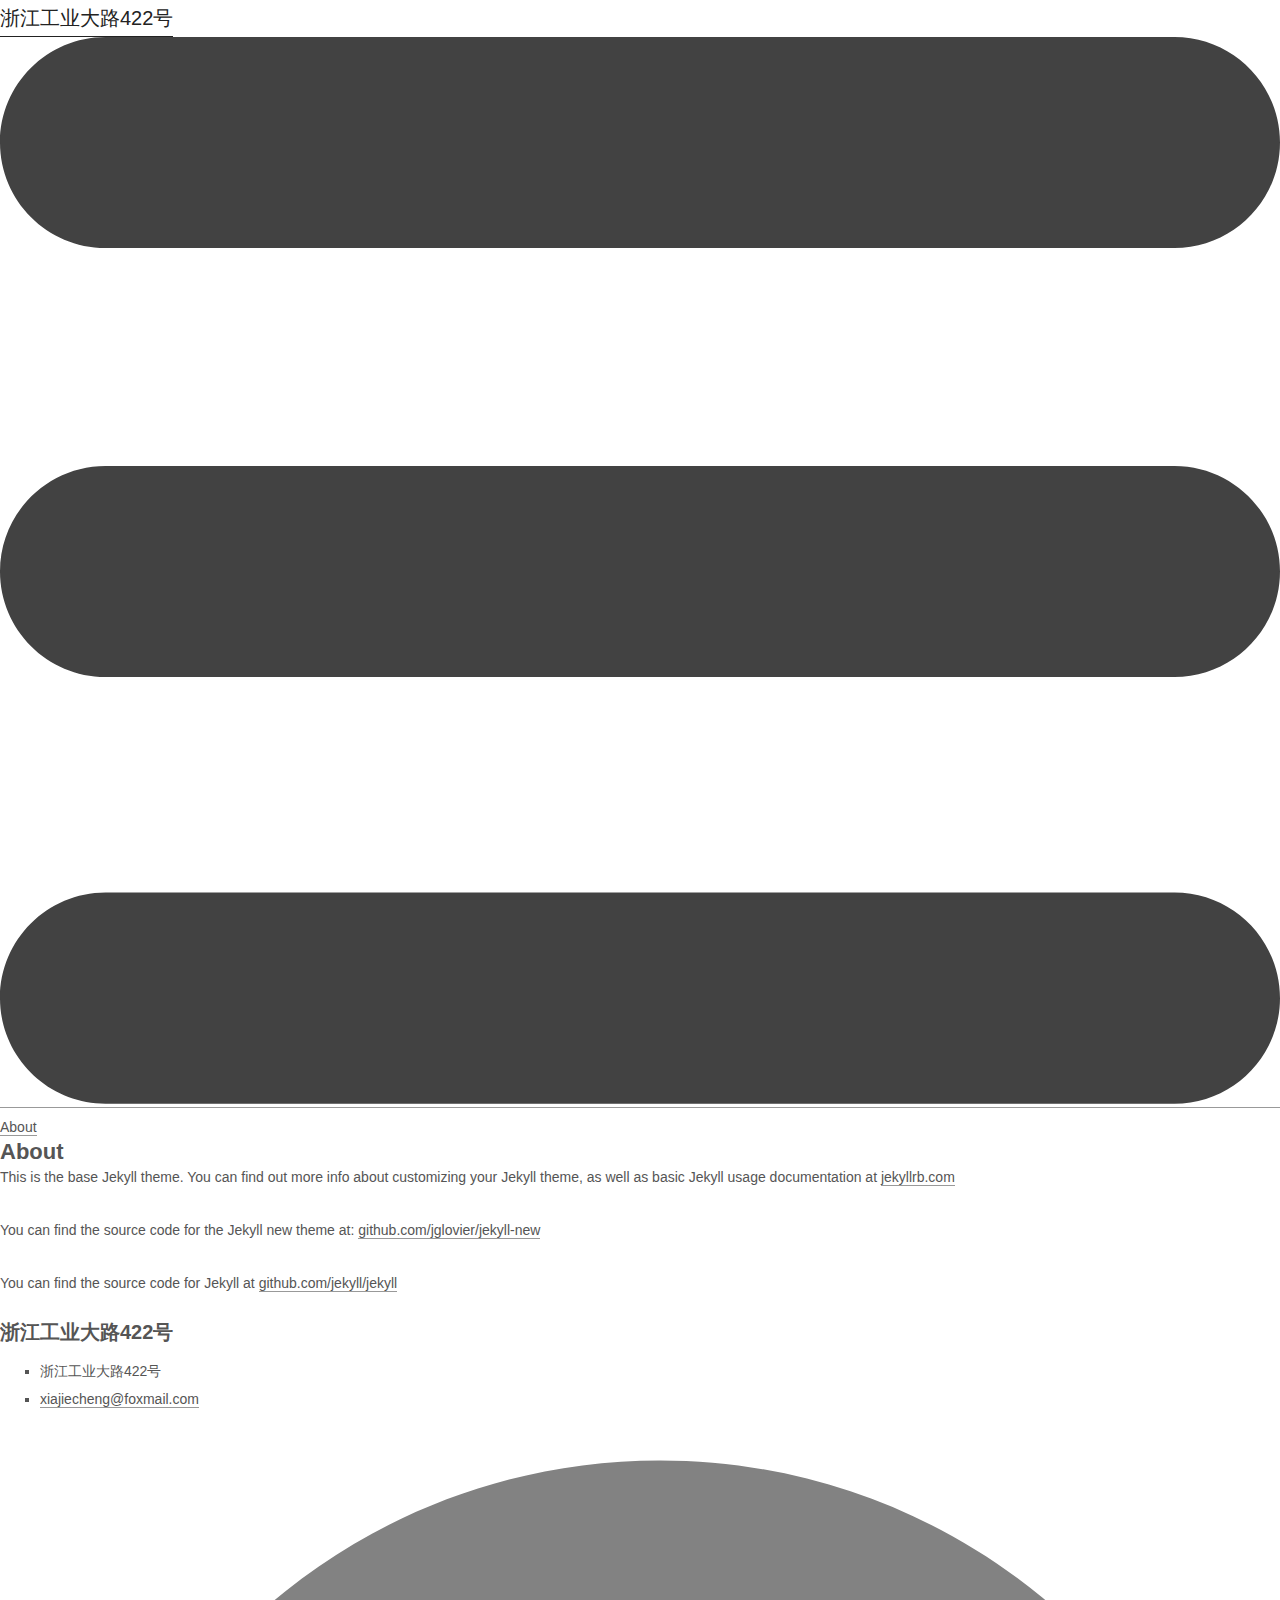
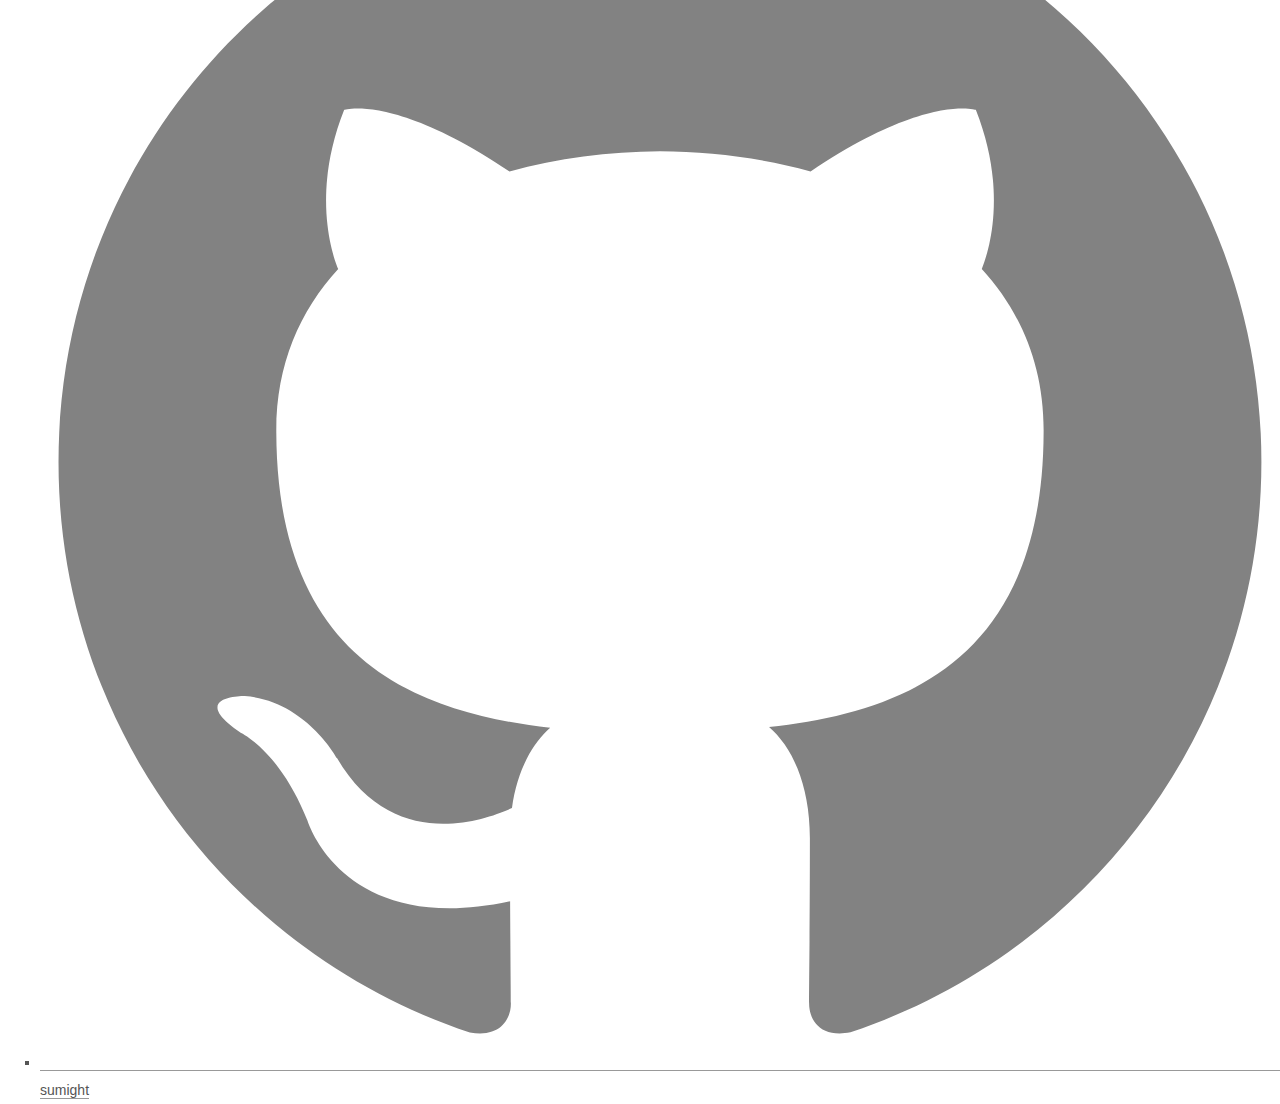
<file: about/index.html>
<!DOCTYPE html>
<html>

  <head>
    <meta charset="utf-8">
    <meta name="viewport" content="width=device-width initial-scale=1" />
    <meta http-equiv="X-UA-Compatible" content="IE=edge">

    <title>About</title>
    <meta name="description" content="">

    <link rel="stylesheet" href="/css/main.css">
    <link rel="canonical" href="http://yourdomain.com/about/">
</head>


  <body>

    <header class="site-header">

  <div class="wrapper">

    <a class="site-title" href="/">浙江工业大路422号</a>

    <nav class="site-nav">
      <a href="#" class="menu-icon">
        <svg viewBox="0 0 18 15">
          <path fill="#424242" d="M18,1.484c0,0.82-0.665,1.484-1.484,1.484H1.484C0.665,2.969,0,2.304,0,1.484l0,0C0,0.665,0.665,0,1.484,0 h15.031C17.335,0,18,0.665,18,1.484L18,1.484z"/>
          <path fill="#424242" d="M18,7.516C18,8.335,17.335,9,16.516,9H1.484C0.665,9,0,8.335,0,7.516l0,0c0-0.82,0.665-1.484,1.484-1.484 h15.031C17.335,6.031,18,6.696,18,7.516L18,7.516z"/>
          <path fill="#424242" d="M18,13.516C18,14.335,17.335,15,16.516,15H1.484C0.665,15,0,14.335,0,13.516l0,0 c0-0.82,0.665-1.484,1.484-1.484h15.031C17.335,12.031,18,12.696,18,13.516L18,13.516z"/>
        </svg>
      </a>

      <div class="trigger">
        
          
          <a class="page-link" href="/about/">About</a>
          
        
          
        
          
        
          
        
      </div>
    </nav>

  </div>

</header>


    <div class="page-content">
      <div class="wrapper">
        <div class="post">

  <header class="post-header">
    <h1 class="post-title">About</h1>
  </header>

  <article class="post-content">
    <p>This is the base Jekyll theme. You can find out more info about customizing your Jekyll theme, as well as basic Jekyll usage documentation at <a href="http://jekyllrb.com/">jekyllrb.com</a></p>

<p>You can find the source code for the Jekyll new theme at: <a href="https://github.com/jglovier/jekyll-new">github.com/jglovier/jekyll-new</a></p>

<p>You can find the source code for Jekyll at <a href="https://github.com/jekyll/jekyll">github.com/jekyll/jekyll</a></p>

  </article>

</div>

      </div>
    </div>

    <footer class="site-footer">

  <div class="wrapper">

    <h2 class="footer-heading">浙江工业大路422号</h2>

    <div class="footer-col-wrapper">
      <div class="footer-col  footer-col-1">
        <ul class="contact-list">
          <li>浙江工业大路422号</li>
          <li><a href="mailto:xiajiecheng@foxmail.com">xiajiecheng@foxmail.com</a></li>
        </ul>
      </div>

      <div class="footer-col  footer-col-2">
        <ul class="social-media-list">
          
          <li>
            <a href="https://github.com/sumight">
              <span class="icon  icon--github">
                <svg viewBox="0 0 16 16">
                  <path fill="#828282" d="M7.999,0.431c-4.285,0-7.76,3.474-7.76,7.761 c0,3.428,2.223,6.337,5.307,7.363c0.388,0.071,0.53-0.168,0.53-0.374c0-0.184-0.007-0.672-0.01-1.32 c-2.159,0.469-2.614-1.04-2.614-1.04c-0.353-0.896-0.862-1.135-0.862-1.135c-0.705-0.481,0.053-0.472,0.053-0.472 c0.779,0.055,1.189,0.8,1.189,0.8c0.692,1.186,1.816,0.843,2.258,0.645c0.071-0.502,0.271-0.843,0.493-1.037 C4.86,11.425,3.049,10.76,3.049,7.786c0-0.847,0.302-1.54,0.799-2.082C3.768,5.507,3.501,4.718,3.924,3.65 c0,0,0.652-0.209,2.134,0.796C6.677,4.273,7.34,4.187,8,4.184c0.659,0.003,1.323,0.089,1.943,0.261 c1.482-1.004,2.132-0.796,2.132-0.796c0.423,1.068,0.157,1.857,0.077,2.054c0.497,0.542,0.798,1.235,0.798,2.082 c0,2.981-1.814,3.637-3.543,3.829c0.279,0.24,0.527,0.713,0.527,1.437c0,1.037-0.01,1.874-0.01,2.129 c0,0.208,0.14,0.449,0.534,0.373c3.081-1.028,5.302-3.935,5.302-7.362C15.76,3.906,12.285,0.431,7.999,0.431z"/>
                </svg>
              </span>

              <span class="username">sumight</span>
            </a>
          </li>
          

          
        </ul>
      </div>

      <div class="footer-col  footer-col-3">
        <p class="text"></p>
      </div>
    </div>

  </div>

</footer>


  </body>

</html>
</file>
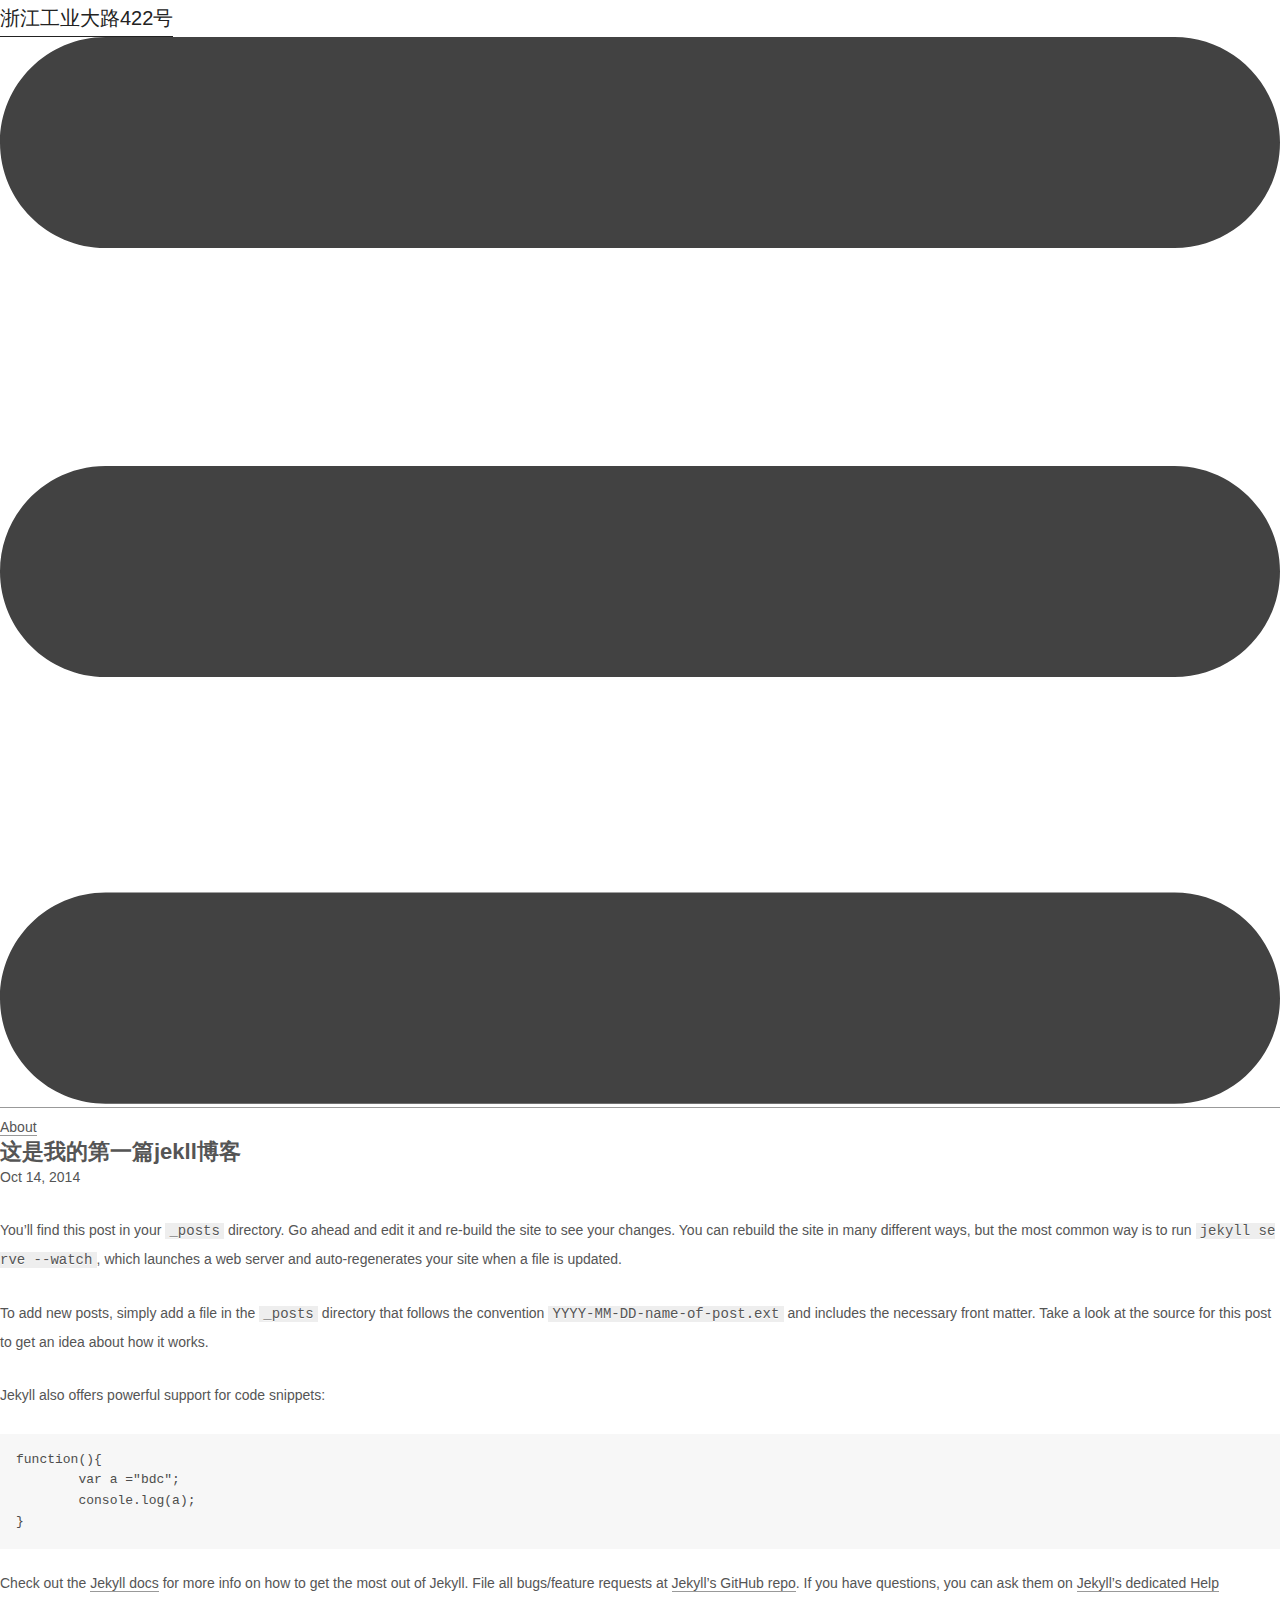
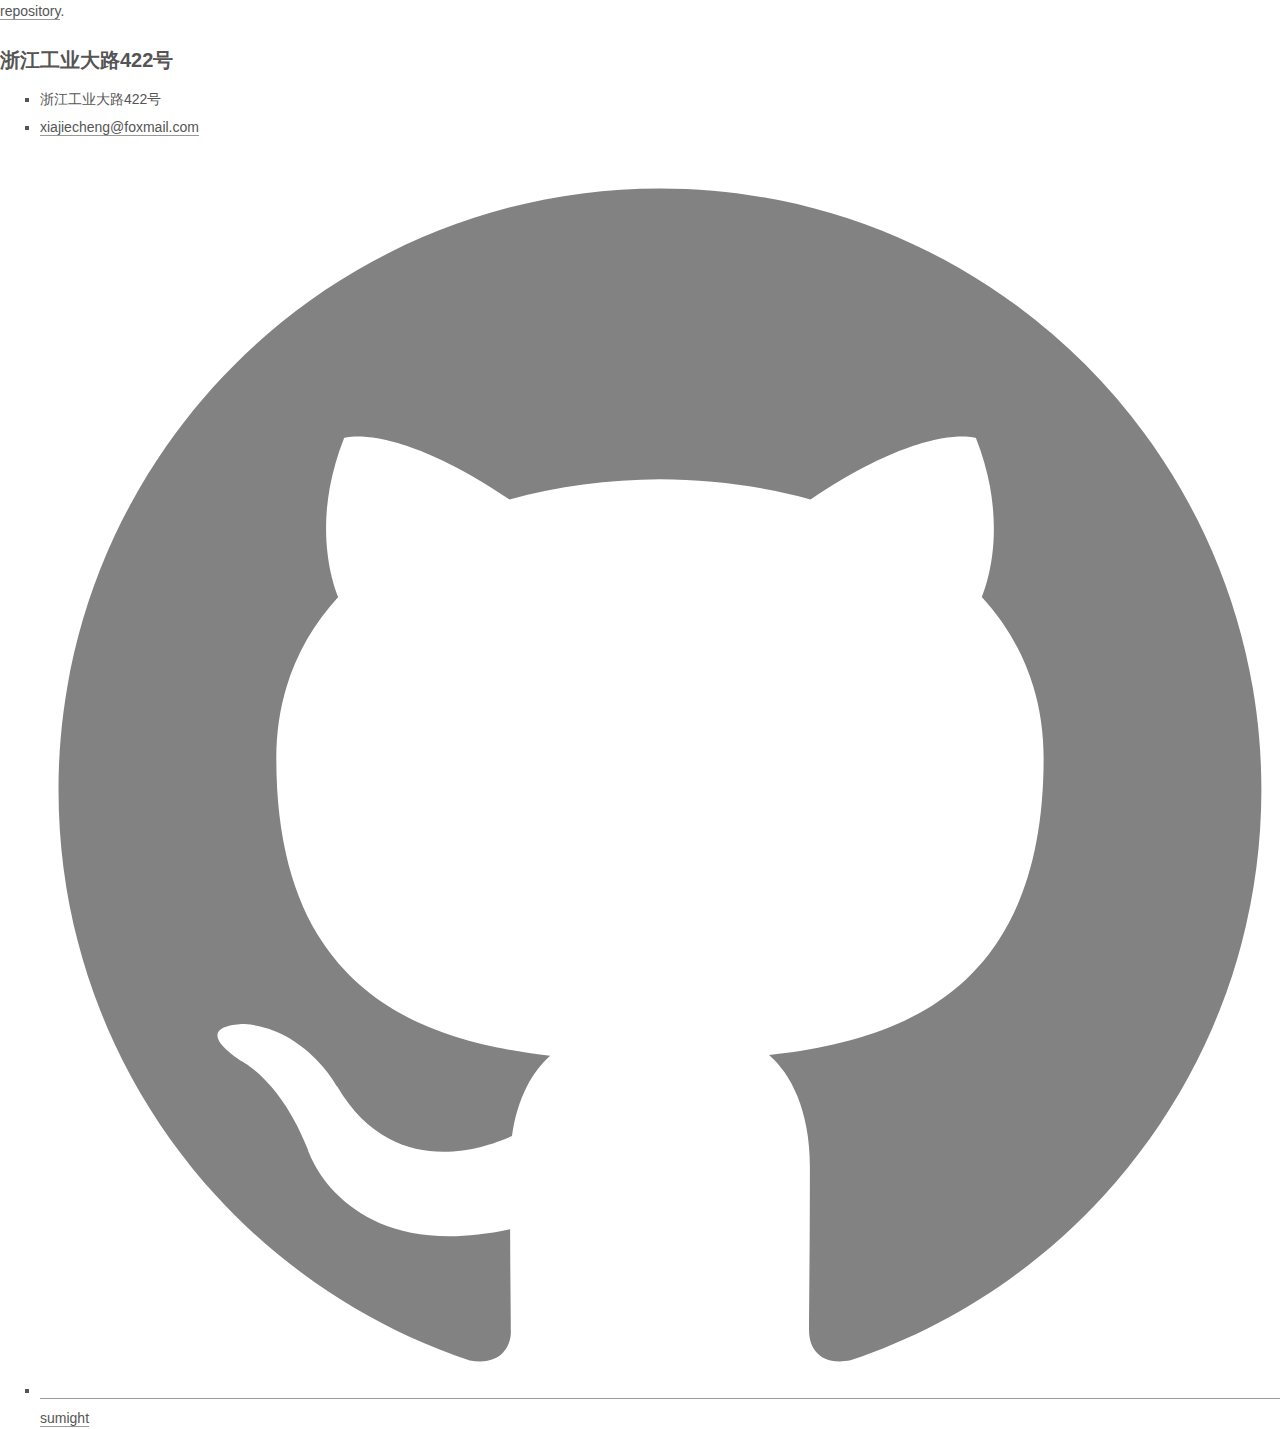
<file: jekyll/update/2014/10/14/abcfirst.html>
<!DOCTYPE html>
<html>

  <head>
    <meta charset="utf-8">
    <meta name="viewport" content="width=device-width initial-scale=1" />
    <meta http-equiv="X-UA-Compatible" content="IE=edge">

    <title>这是我的第一篇jekll博客</title>
    <meta name="description" content="">

    <link rel="stylesheet" href="/css/main.css">
    <link rel="canonical" href="http://yourdomain.com/jekyll/update/2014/10/14/abcfirst.html">
</head>


  <body>

    <header class="site-header">

  <div class="wrapper">

    <a class="site-title" href="/">浙江工业大路422号</a>

    <nav class="site-nav">
      <a href="#" class="menu-icon">
        <svg viewBox="0 0 18 15">
          <path fill="#424242" d="M18,1.484c0,0.82-0.665,1.484-1.484,1.484H1.484C0.665,2.969,0,2.304,0,1.484l0,0C0,0.665,0.665,0,1.484,0 h15.031C17.335,0,18,0.665,18,1.484L18,1.484z"/>
          <path fill="#424242" d="M18,7.516C18,8.335,17.335,9,16.516,9H1.484C0.665,9,0,8.335,0,7.516l0,0c0-0.82,0.665-1.484,1.484-1.484 h15.031C17.335,6.031,18,6.696,18,7.516L18,7.516z"/>
          <path fill="#424242" d="M18,13.516C18,14.335,17.335,15,16.516,15H1.484C0.665,15,0,14.335,0,13.516l0,0 c0-0.82,0.665-1.484,1.484-1.484h15.031C17.335,12.031,18,12.696,18,13.516L18,13.516z"/>
        </svg>
      </a>

      <div class="trigger">
        
          
          <a class="page-link" href="/about/">About</a>
          
        
          
        
          
        
          
        
      </div>
    </nav>

  </div>

</header>


    <div class="page-content">
      <div class="wrapper">
        <div class="post">

  <header class="post-header">
    <h1 class="post-title">这是我的第一篇jekll博客</h1>
    <p class="post-meta">Oct 14, 2014</p>
  </header>

  <article class="post-content">
    <p>You’ll find this post in your <code>_posts</code> directory. Go ahead and edit it and re-build the site to see your changes. You can rebuild the site in many different ways, but the most common way is to run <code>jekyll serve --watch</code>, which launches a web server and auto-regenerates your site when a file is updated.</p>

<p>To add new posts, simply add a file in the <code>_posts</code> directory that follows the convention <code>YYYY-MM-DD-name-of-post.ext</code> and includes the necessary front matter. Take a look at the source for this post to get an idea about how it works.</p>

<p>Jekyll also offers powerful support for code snippets:</p>

<div class="highlight"><pre><code class="language-javascript" data-lang="javascript"><span class="kd">function</span><span class="p">(){</span>
	<span class="kd">var</span> <span class="nx">a</span> <span class="o">=</span><span class="s2">&quot;bdc&quot;</span><span class="p">;</span>
	<span class="nx">console</span><span class="p">.</span><span class="nx">log</span><span class="p">(</span><span class="nx">a</span><span class="p">);</span>
<span class="p">}</span></code></pre></div>

<p>Check out the <a href="http://jekyllrb.com">Jekyll docs</a> for more info on how to get the most out of Jekyll. File all bugs/feature requests at <a href="https://github.com/jekyll/jekyll">Jekyll’s GitHub repo</a>. If you have questions, you can ask them on <a href="https://github.com/jekyll/jekyll-help">Jekyll’s dedicated Help repository</a>.</p>


  </article>

</div>

      </div>
    </div>

    <footer class="site-footer">

  <div class="wrapper">

    <h2 class="footer-heading">浙江工业大路422号</h2>

    <div class="footer-col-wrapper">
      <div class="footer-col  footer-col-1">
        <ul class="contact-list">
          <li>浙江工业大路422号</li>
          <li><a href="mailto:xiajiecheng@foxmail.com">xiajiecheng@foxmail.com</a></li>
        </ul>
      </div>

      <div class="footer-col  footer-col-2">
        <ul class="social-media-list">
          
          <li>
            <a href="https://github.com/sumight">
              <span class="icon  icon--github">
                <svg viewBox="0 0 16 16">
                  <path fill="#828282" d="M7.999,0.431c-4.285,0-7.76,3.474-7.76,7.761 c0,3.428,2.223,6.337,5.307,7.363c0.388,0.071,0.53-0.168,0.53-0.374c0-0.184-0.007-0.672-0.01-1.32 c-2.159,0.469-2.614-1.04-2.614-1.04c-0.353-0.896-0.862-1.135-0.862-1.135c-0.705-0.481,0.053-0.472,0.053-0.472 c0.779,0.055,1.189,0.8,1.189,0.8c0.692,1.186,1.816,0.843,2.258,0.645c0.071-0.502,0.271-0.843,0.493-1.037 C4.86,11.425,3.049,10.76,3.049,7.786c0-0.847,0.302-1.54,0.799-2.082C3.768,5.507,3.501,4.718,3.924,3.65 c0,0,0.652-0.209,2.134,0.796C6.677,4.273,7.34,4.187,8,4.184c0.659,0.003,1.323,0.089,1.943,0.261 c1.482-1.004,2.132-0.796,2.132-0.796c0.423,1.068,0.157,1.857,0.077,2.054c0.497,0.542,0.798,1.235,0.798,2.082 c0,2.981-1.814,3.637-3.543,3.829c0.279,0.24,0.527,0.713,0.527,1.437c0,1.037-0.01,1.874-0.01,2.129 c0,0.208,0.14,0.449,0.534,0.373c3.081-1.028,5.302-3.935,5.302-7.362C15.76,3.906,12.285,0.431,7.999,0.431z"/>
                </svg>
              </span>

              <span class="username">sumight</span>
            </a>
          </li>
          

          
        </ul>
      </div>

      <div class="footer-col  footer-col-3">
        <p class="text"></p>
      </div>
    </div>

  </div>

</footer>


  </body>

</html>
</file>
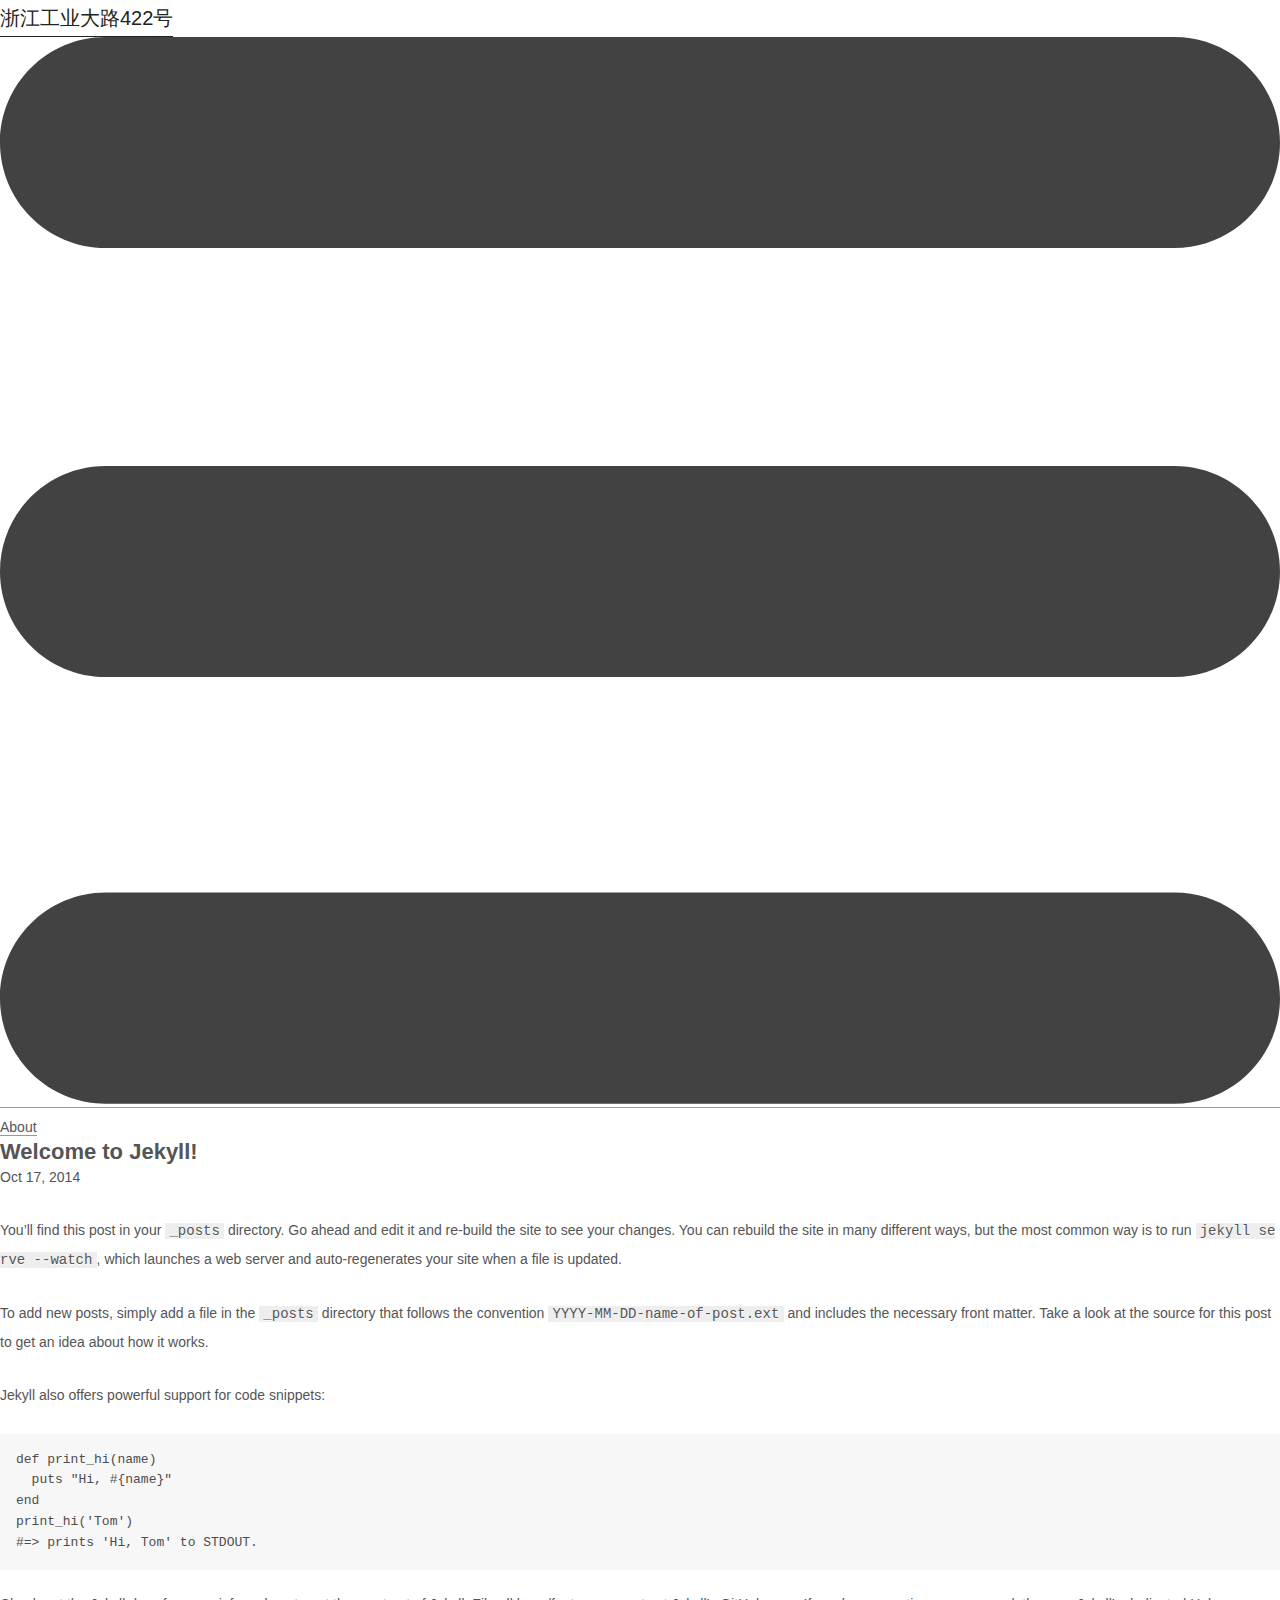
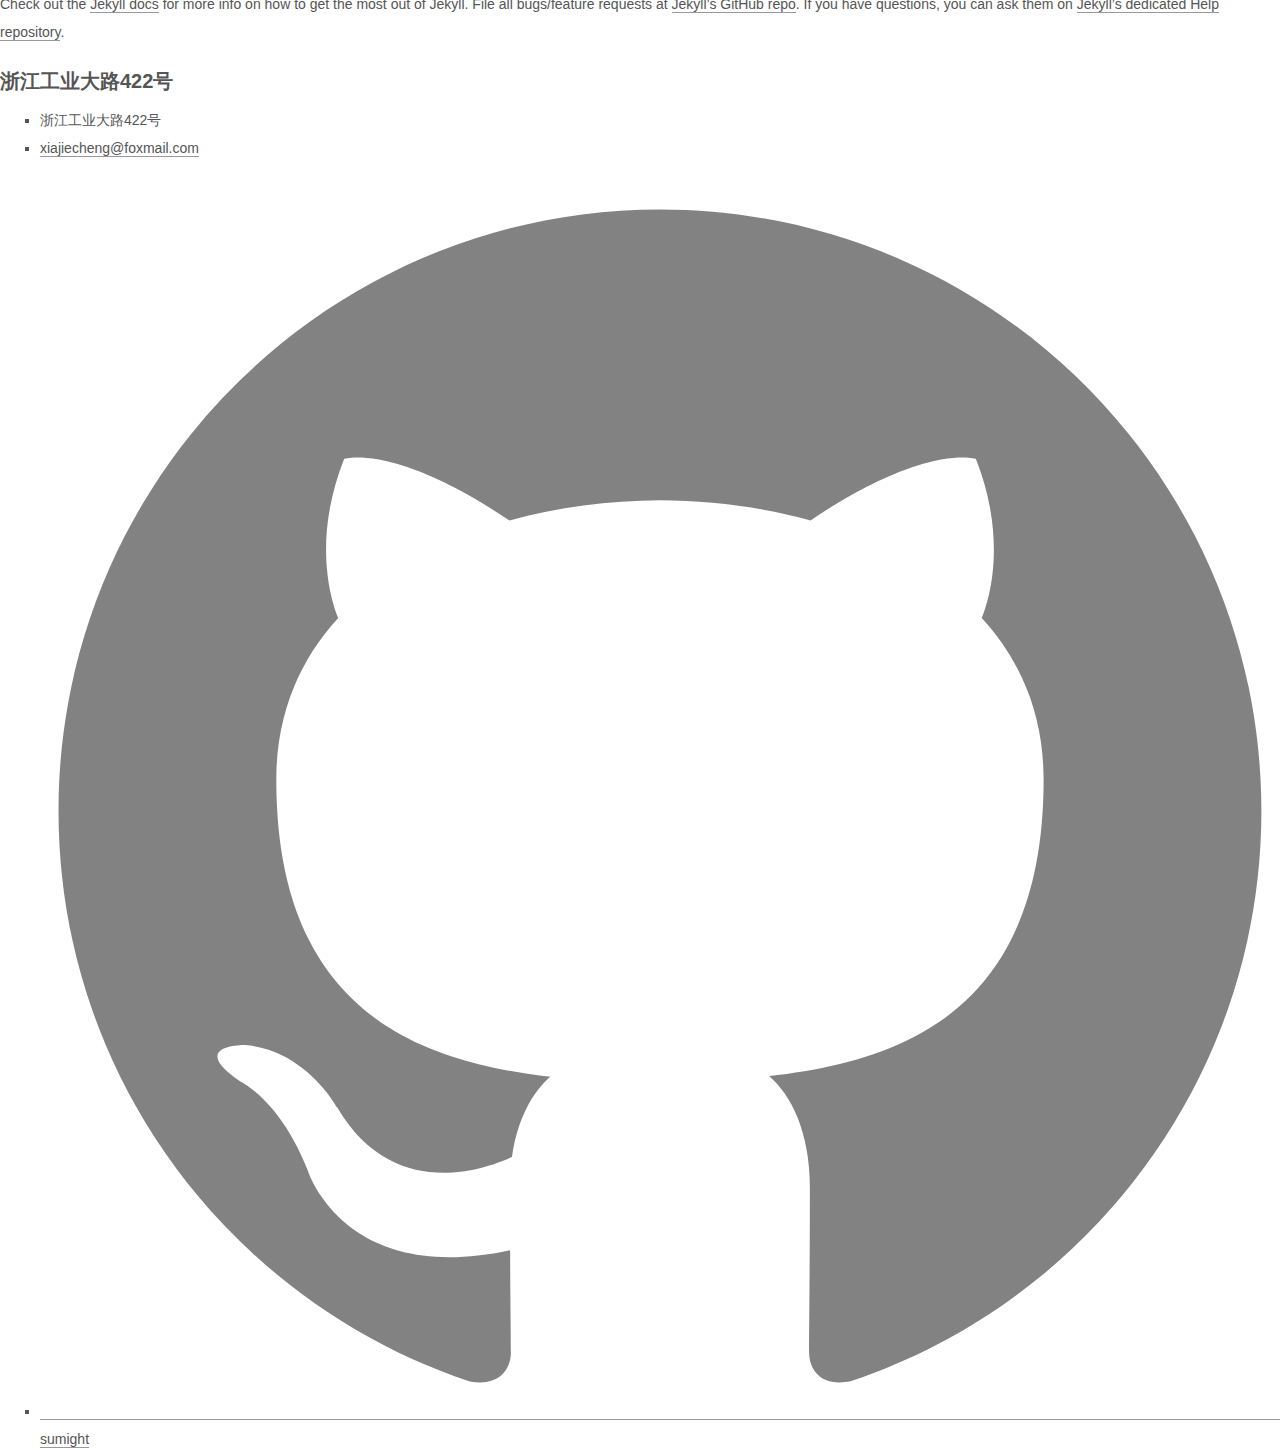
<file: jekyll/update/2014/10/17/welcome-to-jekyll.html>
<!DOCTYPE html>
<html>

  <head>
    <meta charset="utf-8">
    <meta name="viewport" content="width=device-width initial-scale=1" />
    <meta http-equiv="X-UA-Compatible" content="IE=edge">

    <title>Welcome to Jekyll!</title>
    <meta name="description" content="">

    <link rel="stylesheet" href="/css/main.css">
    <link rel="canonical" href="http://yourdomain.com/jekyll/update/2014/10/17/welcome-to-jekyll.html">
</head>


  <body>

    <header class="site-header">

  <div class="wrapper">

    <a class="site-title" href="/">浙江工业大路422号</a>

    <nav class="site-nav">
      <a href="#" class="menu-icon">
        <svg viewBox="0 0 18 15">
          <path fill="#424242" d="M18,1.484c0,0.82-0.665,1.484-1.484,1.484H1.484C0.665,2.969,0,2.304,0,1.484l0,0C0,0.665,0.665,0,1.484,0 h15.031C17.335,0,18,0.665,18,1.484L18,1.484z"/>
          <path fill="#424242" d="M18,7.516C18,8.335,17.335,9,16.516,9H1.484C0.665,9,0,8.335,0,7.516l0,0c0-0.82,0.665-1.484,1.484-1.484 h15.031C17.335,6.031,18,6.696,18,7.516L18,7.516z"/>
          <path fill="#424242" d="M18,13.516C18,14.335,17.335,15,16.516,15H1.484C0.665,15,0,14.335,0,13.516l0,0 c0-0.82,0.665-1.484,1.484-1.484h15.031C17.335,12.031,18,12.696,18,13.516L18,13.516z"/>
        </svg>
      </a>

      <div class="trigger">
        
          
          <a class="page-link" href="/about/">About</a>
          
        
          
        
          
        
          
        
      </div>
    </nav>

  </div>

</header>


    <div class="page-content">
      <div class="wrapper">
        <div class="post">

  <header class="post-header">
    <h1 class="post-title">Welcome to Jekyll!</h1>
    <p class="post-meta">Oct 17, 2014</p>
  </header>

  <article class="post-content">
    <p>You’ll find this post in your <code>_posts</code> directory. Go ahead and edit it and re-build the site to see your changes. You can rebuild the site in many different ways, but the most common way is to run <code>jekyll serve --watch</code>, which launches a web server and auto-regenerates your site when a file is updated.</p>

<p>To add new posts, simply add a file in the <code>_posts</code> directory that follows the convention <code>YYYY-MM-DD-name-of-post.ext</code> and includes the necessary front matter. Take a look at the source for this post to get an idea about how it works.</p>

<p>Jekyll also offers powerful support for code snippets:</p>

<div class="highlight"><pre><code class="language-ruby" data-lang="ruby"><span class="k">def</span> <span class="nf">print_hi</span><span class="p">(</span><span class="nb">name</span><span class="p">)</span>
  <span class="nb">puts</span> <span class="s2">&quot;Hi, </span><span class="si">#{</span><span class="nb">name</span><span class="si">}</span><span class="s2">&quot;</span>
<span class="k">end</span>
<span class="n">print_hi</span><span class="p">(</span><span class="s1">&#39;Tom&#39;</span><span class="p">)</span>
<span class="c1">#=&gt; prints &#39;Hi, Tom&#39; to STDOUT.</span></code></pre></div>

<p>Check out the <a href="http://jekyllrb.com">Jekyll docs</a> for more info on how to get the most out of Jekyll. File all bugs/feature requests at <a href="https://github.com/jekyll/jekyll">Jekyll’s GitHub repo</a>. If you have questions, you can ask them on <a href="https://github.com/jekyll/jekyll-help">Jekyll’s dedicated Help repository</a>.</p>


  </article>

</div>

      </div>
    </div>

    <footer class="site-footer">

  <div class="wrapper">

    <h2 class="footer-heading">浙江工业大路422号</h2>

    <div class="footer-col-wrapper">
      <div class="footer-col  footer-col-1">
        <ul class="contact-list">
          <li>浙江工业大路422号</li>
          <li><a href="mailto:xiajiecheng@foxmail.com">xiajiecheng@foxmail.com</a></li>
        </ul>
      </div>

      <div class="footer-col  footer-col-2">
        <ul class="social-media-list">
          
          <li>
            <a href="https://github.com/sumight">
              <span class="icon  icon--github">
                <svg viewBox="0 0 16 16">
                  <path fill="#828282" d="M7.999,0.431c-4.285,0-7.76,3.474-7.76,7.761 c0,3.428,2.223,6.337,5.307,7.363c0.388,0.071,0.53-0.168,0.53-0.374c0-0.184-0.007-0.672-0.01-1.32 c-2.159,0.469-2.614-1.04-2.614-1.04c-0.353-0.896-0.862-1.135-0.862-1.135c-0.705-0.481,0.053-0.472,0.053-0.472 c0.779,0.055,1.189,0.8,1.189,0.8c0.692,1.186,1.816,0.843,2.258,0.645c0.071-0.502,0.271-0.843,0.493-1.037 C4.86,11.425,3.049,10.76,3.049,7.786c0-0.847,0.302-1.54,0.799-2.082C3.768,5.507,3.501,4.718,3.924,3.65 c0,0,0.652-0.209,2.134,0.796C6.677,4.273,7.34,4.187,8,4.184c0.659,0.003,1.323,0.089,1.943,0.261 c1.482-1.004,2.132-0.796,2.132-0.796c0.423,1.068,0.157,1.857,0.077,2.054c0.497,0.542,0.798,1.235,0.798,2.082 c0,2.981-1.814,3.637-3.543,3.829c0.279,0.24,0.527,0.713,0.527,1.437c0,1.037-0.01,1.874-0.01,2.129 c0,0.208,0.14,0.449,0.534,0.373c3.081-1.028,5.302-3.935,5.302-7.362C15.76,3.906,12.285,0.431,7.999,0.431z"/>
                </svg>
              </span>

              <span class="username">sumight</span>
            </a>
          </li>
          

          
        </ul>
      </div>

      <div class="footer-col  footer-col-3">
        <p class="text"></p>
      </div>
    </div>

  </div>

</footer>


  </body>

</html>
</file>
<file: css/main.css>
/* normalize.css v3.0.2 | MIT License | git.io/normalize */
html {
  font-family: sans-serif; /* 1 */
  -ms-text-size-adjust: 100%; /* 2 */
  -webkit-text-size-adjust: 100%; /* 2 */
}
body {
  margin: 0;
}
article,
aside,
details,
figcaption,
figure,
footer,
header,
hgroup,
main,
menu,
nav,
section,
summary {
  display: block;
}
audio,
canvas,
progress,
video {
  display: inline-block; /* 1 */
  vertical-align: baseline; /* 2 */
}
audio:not([controls]) {
  display: none;
  height: 0;
}
[hidden],
template {
  display: none;
}
a {
  background-color: transparent;
}
a:active,
a:hover {
  outline: 0;
}
abbr[title] {
  border-bottom: 1px dotted;
}
b,
strong {
  font-weight: bold;
}
dfn {
  font-style: italic;
}
h1 {
  font-size: 2em;
  margin: 0.67em 0;
}
mark {
  background: #ff0;
  color: #000;
}
small {
  font-size: 80%;
}
sub,
sup {
  font-size: 75%;
  line-height: 0;
  position: relative;
  vertical-align: baseline;
}
sup {
  top: -0.5em;
}
sub {
  bottom: -0.25em;
}
img {
  border: 0;
}
svg:not(:root) {
  overflow: hidden;
}
figure {
  margin: 1em 40px;
}
hr {
  -moz-box-sizing: content-box;
  box-sizing: content-box;
  height: 0;
}
pre {
  overflow: auto;
}
code,
kbd,
pre,
samp {
  font-family: monospace, monospace;
  font-size: 1em;
}
button,
input,
optgroup,
select,
textarea {
  color: inherit; /* 1 */
  font: inherit; /* 2 */
  margin: 0; /* 3 */
}
button {
  overflow: visible;
}
button,
select {
  text-transform: none;
}
button,
html input[type="button"],
input[type="reset"],
input[type="submit"] {
  -webkit-appearance: button; /* 2 */
  cursor: pointer; /* 3 */
}
button[disabled],
html input[disabled] {
  cursor: default;
}
button::-moz-focus-inner,
input::-moz-focus-inner {
  border: 0;
  padding: 0;
}
input {
  line-height: normal;
}
input[type="checkbox"],
input[type="radio"] {
  box-sizing: border-box; /* 1 */
  padding: 0; /* 2 */
}
input[type="number"]::-webkit-inner-spin-button,
input[type="number"]::-webkit-outer-spin-button {
  height: auto;
}
input[type="search"] {
  -webkit-appearance: textfield; /* 1 */
  -moz-box-sizing: content-box;
  -webkit-box-sizing: content-box; /* 2 */
  box-sizing: content-box;
}
input[type="search"]::-webkit-search-cancel-button,
input[type="search"]::-webkit-search-decoration {
  -webkit-appearance: none;
}
fieldset {
  border: 1px solid #c0c0c0;
  margin: 0 2px;
  padding: 0.35em 0.625em 0.75em;
}
legend {
  border: 0; /* 1 */
  padding: 0; /* 2 */
}
textarea {
  overflow: auto;
}
optgroup {
  font-weight: bold;
}
table {
  border-collapse: collapse;
  border-spacing: 0;
}
td,
th {
  padding: 0;
}
::selection {
  background: #262a30;
  color: #fff;
}
body {
  position: relative;
  font-family: Lato, "PingFang SC", "Microsoft YaHei", sans-serif;
  font-size: 14px;
  line-height: 2;
  color: #555;
  background: #fff;
}
@media (max-width: 767px) {
  body {
    padding-right: 0 !important;
  }
}
@media (min-width: 768px) and (max-width: 991px) {
  body {
    padding-right: 0 !important;
  }
}
@media (min-width: 1600px) {
  body {
    font-size: 16px;
  }
}
h1,
h2,
h3,
h4,
h5,
h6 {
  margin: 0;
  padding: 0;
  font-weight: bold;
  line-height: 1;
  font-family: Lato, "PingFang SC", "Microsoft YaHei", sans-serif;
}
h1 {
  font-size: 22px;
}
@media (max-width: 767px) {
  h1 {
    font-size: 18px;
  }
}
h2 {
  font-size: 20px;
}
@media (max-width: 767px) {
  h2 {
    font-size: 16px;
  }
}
h3 {
  font-size: 18px;
}
@media (max-width: 767px) {
  h3 {
    font-size: 14px;
  }
}
h4 {
  font-size: 16px;
}
@media (max-width: 767px) {
  h4 {
    font-size: 12px;
  }
}
h5 {
  font-size: 14px;
}
@media (max-width: 767px) {
  h5 {
    font-size: 10px;
  }
}
h6 {
  font-size: 12px;
}
@media (max-width: 767px) {
  h6 {
    font-size: 8px;
  }
}
p {
  margin: 0 0 25px 0;
}
a {
  color: #555;
  text-decoration: none;
  border-bottom: 1px solid #999;
}
a:hover {
  color: #222;
  border-bottom-color: #222;
}
ul {
  list-style: none;
}
blockquote {
  margin: 0;
  padding: 0;
}
img {
  display: block;
  margin: auto 0;
  max-width: 100%;
  height: auto;
}
h2,
h3,
h4,
h5,
h6 {
  margin: 20px 0 15px;
}
ul {
  list-style: square;
}
a {
  word-wrap: break-word;
}
hr {
  margin: 40px 0;
  height: 3px;
  border: none;
  background-color: #ddd;
  background-image: repeating-linear-gradient(-45deg, #fff, #fff 4px, transparent 4px, transparent 8px);
}
blockquote {
  padding: 0 15px;
  color: #666;
  border-left: 4px solid #ddd;
}
blockquote cite::before {
  content: "-";
  padding: 0 5px;
}
dt {
  font-weight: 700;
}
dd {
  margin: 0;
  padding: 0;
}
.pullquote {
  width: 45%;
}
.pullquote.left {
  float: left;
  margin-left: 5px;
  margin-right: 10px;
}
.pullquote.right {
  float: right;
  margin-left: 10px;
  margin-right: 5px;
}
.highlight table,
.gist table {
  width: auto;
}
.highlight table td,
.gist table td {
  border: none;
}
.highlight a,
.gist a {
  color: #222 !important;
  text-decoration: none !important;
}
.video-container {
  position: relative;
  padding-top: 60%;
  height: 0;
  overflow: hidden;
}
.video-container iframe,
.video-container object,
.video-container embed {
  position: absolute;
  top: 0;
  left: 0;
  width: 100%;
  height: 100%;
}
table {
  margin: 20px 0;
  width: 100%;
  border-collapse: collapse;
  border-spacing: 0;
  border: 1px solid #ddd;
  font-size: 14px;
}
table>tbody>tr:nth-of-type(odd) {
  background-color: #f9f9f9;
}
table>tbody>tr:hover {
  background-color: #f5f5f5;
}
caption,
th,
td {
  padding: 8px;
  text-align: left;
  vertical-align: middle;
  font-weight: normal;
}
th,
td {
  border-bottom: 3px solid #ddd;
  border-right: 1px solid #eee;
}
th {
  padding-bottom: 10px;
  font-weight: 700;
}
td {
  border-bottom-width: 1px;
}
.text-left {
  text-align: left;
}
.text-center {
  text-align: center;
}
.text-right {
  text-align: right;
}
.text-justify {
  text-align: justify;
}
.text-nowrap {
  white-space: nowrap;
}
.text-lowercase {
  text-transform: lowercase;
}
.text-uppercase {
  text-transform: uppercase;
}
.text-capitalize {
  text-transform: capitalize;
}
.center-block {
  display: block;
  margin-left: auto;
  margin-right: auto;
}
.clearfix:before,
.clearfix:after {
  content: " ";
  display: table;
}
.clearfix:after {
  clear: both;
}
.full-image.full-image.full-image {
  border: none;
  max-width: 100%;
  width: auto;
  margin: 0;
}
@media (min-width: 992px) {
  .full-image.full-image.full-image {
    max-width: none;
    width: 126%;
    margin: 0 -13%;
  }
}
.use-motion .motion-element {
  opacity: 0;
}
pre,
.highlight {
  background: #f7f7f7;
  margin: 20px 0;
  padding: 15px;
  overflow: auto;
  font-size: 13px;
  color: #4d4d4c;
  line-height: 1.6;
}
.highlight .gutter pre,
.gist .gist-file .gist-data .line-numbers {
  color: #666;
}
pre,
code {
  font-family: "Input Mono", "PT Mono", Consolas, Monaco, Menlo, monospace;
}
code {
  word-break: break-all;
  background: #eee;
  text-shadow: 0 1px #fff;
  padding: 0 0.3em;
}
pre code {
  background: none;
  text-shadow: none;
  padding: 0;
}
.highlight pre {
  border: none;
  margin: 0;
  padding: 1px;
}
.highlight table {
  margin: 0;
  width: auto;
  border: none;
}
.highlight td {
  border: none;
  padding: 0;
}
.highlight figcaption {
  font-size: 0.85em;
  color: #8e908c;
  line-height: 1em;
  margin-bottom: 1em;
}
.highlight figcaption:before,
.highlight figcaption:after {
  content: " ";
  display: table;
}
.highlight figcaption:after {
  clear: both;
}
.highlight figcaption a {
  float: right;
}
.highlight .gutter pre {
  text-align: right;
  padding-right: 20px;
}
.highlight .line {
  height: 20px;
}
.gist {
  margin: 20px 0;
  border-style: solid;
  border-color: #ccc;
  border-width: 1px 0;
  background: #f7f7f7;
  padding: 15px 40px 15px 15px;
}
.gist .gist-file {
  border: none;
  font-family: "Input Mono", "PT Mono", Consolas, Monaco, Menlo, monospace;
  margin: 0;
}
.gist .gist-file .gist-data {
  background: none;
  border: none;
}
.gist .gist-file .gist-data .line-numbers {
  background: none;
  border: none;
  padding: 0 20px 0 0;
}
.gist .gist-file .gist-data .line-data {
  padding: 0 !important;
}
.gist .gist-file .highlight {
  margin: 0;
  padding: 0;
  border: none;
}
.gist .gist-file .gist-meta {
  background: #f7f7f7;
  color: #8e908c;
  font: 13px Lato, "PingFang SC", "Microsoft YaHei", sans-serif;
  text-shadow: 0 0;
  padding: 0;
  margin-top: 1em;
  margin-left: 40px;
}
.gist .gist-file .gist-meta a {
  color: color-link;
  font-weight: normal;
}
.gist .gist-file .gist-meta a:hover {
  text-decoration: underline;
}
pre .comment {
  color: #8e908c;
}
pre .variable,
pre .attribute,
pre .tag,
pre .regexp,
pre .ruby .constant,
pre .xml .tag .title,
pre .xml .pi,
pre .xml .doctype,
pre .html .doctype,
pre .css .id,
pre .css .class,
pre .css .pseudo {
  color: #c82829;
}
pre .number,
pre .preprocessor,
pre .built_in,
pre .literal,
pre .params,
pre .constant {
  color: #f5871f;
}
pre .ruby .class .title,
pre .css .rules .attribute {
  color: #718c00;
}
pre .string,
pre .value,
pre .inheritance,
pre .header,
pre .ruby .symbol,
pre .xml .cdata {
  color: #718c00;
}
pre .title,
pre .css .hexcolor {
  color: #3e999f;
}
pre .function,
pre .python .decorator,
pre .python .title,
pre .ruby .function .title,
pre .ruby .title .keyword,
pre .perl .sub,
pre .javascript .title,
pre .coffeescript .title {
  color: #4271ae;
}
pre .keyword,
pre .javascript .function {
  color: #8959a8;
}
html,
body {
  height: 100%;
}
.container {
  position: relative;
  min-height: 100%;
}
.header-inner {
  margin: 0 auto;
  padding: 100px 0 70px;
  width: 1200px;
}
.one-column .header-inner {
  width: 700px;
}
@media (min-width: 1600px) {
  .one-column .header-inner {
    width: 900px;
  }
}
.main {
  padding-bottom: 150px;
}
.main-inner {
  margin: 0 auto;
  width: 1200px;
}
.one-column .main-inner {
  width: 700px;
}
@media (min-width: 1600px) {
  .one-column .main-inner {
    width: 900px;
  }
}
.footer {
  position: absolute;
  left: 0;
  bottom: 0;
  width: 100%;
  min-height: 50px;
}
.footer-inner {
  margin: 20px auto;
  width: 1200px;
}
.one-column .footer-inner {
  width: 700px;
}
@media (min-width: 1600px) {
  .one-column .footer-inner {
    width: 900px;
  }
}
.headband {
  height: 3px;
  background: #222;
}
.header {
  background: #fff;
}
.header-inner {
  position: relative;
}
.site-meta {
  margin: 0;
  text-align: center;
}
@media (max-width: 767px) {
  .site-meta {
    text-align: center;
  }
}
.brand {
  position: relative;
  display: inline-block;
  padding: 0 40px;
  color: #fff;
  background: #222;
  border-bottom: none;
  font-family: Lato, "PingFang SC", "Microsoft YaHei", sans-serif;
}
.brand:hover {
  color: #fff;
}
.logo {
  display: inline-block;
  margin-right: 5px;
  line-height: 36px;
  vertical-align: top;
}
.site-title {
  display: inline-block;
  vertical-align: top;
  line-height: 36px;
  font-size: 20px;
  font-weight: normal;
}
.site-subtitle {
  margin-top: 10px;
  font-size: 13px;
  color: #999;
}
.use-motion .brand {
  opacity: 0;
}
.use-motion .logo,
.use-motion .site-title,
.use-motion .site-subtitle {
  opacity: 0;
  position: relative;
  top: -10px;
}
.site-nav-toggle {
  display: none;
  position: absolute;
  top: 10px;
  left: 10px;
}
@media (max-width: 767px) {
  .site-nav-toggle {
    display: block;
  }
}
.site-nav-toggle button {
  margin-top: 2px;
  padding: 9px 10px;
  background: transparent;
  border: none;
}
@media (max-width: 767px) {
  .site-nav {
    display: none;
    margin: 0 -10px;
    clear: both;
    border-top: 1px solid #ddd;
  }
}
@media (min-width: 768px) and (max-width: 991px) {
  .site-nav {
    display: block !important;
  }
}
@media (min-width: 992px) {
  .site-nav {
    display: block !important;
  }
}
.menu {
  margin-top: 20px;
  padding-left: 0;
  text-align: center;
}
@media (max-width: 767px) {
  .menu {
    padding-left: 10px;
  }
}
.menu .menu-item {
  display: inline-block;
  margin: 0 10px;
}
@media screen and (max-width: 767px) {
  .menu .menu-item {
    margin-top: 10px;
  }
}
.menu .menu-item a {
  display: block;
  font-size: 13px;
  text-transform: capitalize;
  line-height: 1.5;
  border-bottom: 1px solid transparent;
  transition-property: border-color;
  transition-duration: 0.2s;
  transition-timing-function: ease-in-out;
  transition-delay: 0s;
}
.menu .menu-item a:hover {
  border-bottom-color: #222;
}
.use-motion .menu-item {
  opacity: 0;
}
.translation {
  margin-top: -20px;
  font-size: 14px;
  color: #999;
}
.post:last-child .post-eof.post-eof.post-eof {
  display: none;
}
.sidebar-toggle {
  position: fixed;
  right: 50px;
  bottom: 45px;
  width: 15px;
  height: 15px;
  padding: 5px;
  background: #222;
  line-height: 0;
  z-index: 1050;
  cursor: pointer;
  -webkit-transform: translateZ(0);
}
@media (min-width: 768px) and (max-width: 991px) {
  .sidebar-toggle {
    display: none;
  }
}
@media (max-width: 767px) {
  .sidebar-toggle {
    display: none;
  }
}
.sidebar-toggle-line {
  position: relative;
  display: inline-block;
  vertical-align: top;
  height: 2px;
  width: 100%;
  background: #fff;
  margin-top: 3px;
}
.sidebar-toggle-line:first-child {
  margin-top: 0;
}
.sidebar {
  width: 0;
  position: fixed;
  right: 0;
  top: 0;
  bottom: 0;
  z-index: 1040;
  box-shadow: inset 0 2px 6px #000;
  background: #222;
  -webkit-transform: translateZ(0);
}
.sidebar a {
  color: #999;
  border-bottom-color: #555;
}
.sidebar a:hover {
  color: #eee;
}
@media (min-width: 768px) and (max-width: 991px) {
  .sidebar {
    display: none !important;
  }
}
@media (max-width: 767px) {
  .sidebar {
    display: none !important;
  }
}
.sidebar-inner {
  position: relative;
  padding: 20px 10px;
  color: #999;
  text-align: center;
}
.site-author-image {
  display: block;
  margin: 0 auto;
  max-width: 96px;
  height: auto;
  border: 2px solid #333;
  padding: 2px;
}
.site-author-name {
  margin: 5px 0 0;
  color: #f5f5f5;
}
.site-description {
  margin-top: 5px;
  font-size: 14px;
  color: #555;
}
.site-state {
  overflow: hidden;
  line-height: 1.4;
}
.site-state-item {
  display: inline-block;
  padding: 0 15px;
  border-left: 1px solid #333;
}
.site-state-item:first-child {
  border-left: none;
}
.site-state-item a {
  border-bottom: none;
}
.site-state-item-count {
  display: block;
  text-align: center;
  font-size: 18px;
}
.site-state-item-name {
  font-size: 13px;
}
.feed-link {
  margin-top: 20px;
}
.feed-link a {
  display: inline-block;
  padding: 0 15px;
  color: #fc6423;
  border: 1px solid #fc6423;
  border-radius: 4px;
}
.feed-link a i {
  color: #fc6423;
  font-size: 14px;
}
.feed-link a:hover {
  color: #fff;
  background: #fc6423;
}
.feed-link a:hover i {
  color: #fff;
}
.links-of-author {
  margin-top: 20px;
}
.links-of-author a {
  display: inline-block;
  vertical-align: middle;
  margin-right: 10px;
  margin-bottom: 10px;
  border-bottom-color: #555;
  font-size: 13px;
}
.links-of-author a:before {
  display: inline-block;
  vertical-align: middle;
  margin-right: 3px;
  content: " ";
  width: 4px;
  height: 4px;
  border-radius: 50%;
  background: #dfffff;
}
.sidebar-nav {
  margin: 0 0 20px;
  padding-left: 0;
}
.sidebar-nav li {
  display: inline-block;
  cursor: pointer;
  border-bottom: 1px solid transparent;
  font-size: 15px;
}
.sidebar-nav li:hover {
  color: #f5f5f5;
}
.page-post-detail .sidebar-nav-toc {
  padding: 0 5px;
}
.page-post-detail .sidebar-nav-overview {
  margin-left: 10px;
}
.sidebar-nav .sidebar-nav-active {
  color: #87daff;
  border-bottom-color: #87daff;
}
.sidebar-nav .sidebar-nav-active:hover {
  color: #87daff;
}
.sidebar-panel {
  display: none;
}
.sidebar-panel-active {
  display: block;
}
.post-toc {
  overflow: hidden;
  position: relative;
}
.post-toc-empty {
  font-size: 14px;
  color: #666;
}
.post-toc ol {
  overflow: auto;
  margin: 0;
  padding: 0 10px 10px;
  text-align: left;
  list-style: none;
  font-size: 14px;
}
.post-toc ol a {
  color: #999;
}
.post-toc ol a:hover {
  color: #ccc;
}
.post-toc .nav .nav-child {
  display: none;
}
.post-toc .nav .active > .nav-child {
  display: block;
}
.post-toc .nav .active-current > .nav-child {
  display: block;
}
.post-toc .nav .active-current > .nav-child > .nav-item {
  display: block;
}
.post-toc .nav .active > a {
  color: #ccc;
}
.post-toc .nav .active-current > a {
  color: #87daff;
}
.post-toc .nav .active-current > a:hover {
  color: #87daff;
}
.post-toc-indicator {
  height: 20px;
  text-align: center;
  color: #fff;
  font-size: 14px;
}
.post-toc-indicator-top {
  opacity: 0;
  margin-top: 10px;
}
.post-toc-indicator-bottom {
  position: absolute;
  width: 100%;
}
.footer {
  font-size: 14px;
  color: #999;
}
.footer img {
  border: none;
}
.footer-inner {
  text-align: center;
}
.with-love {
  display: inline-block;
  margin: 0 5px;
}
.powered-by,
.theme-info {
  display: inline-block;
}
.powered-by {
  margin-right: 10px;
}
.powered-by::after {
  content: "|";
  padding-left: 10px;
}
.cc-license {
  margin-top: 10px;
  text-align: center;
}
.cc-license .cc-opacity {
  opacity: 0.7;
  border-bottom: none;
}
.cc-license .cc-opacity:hover {
  opacity: 0.9;
}
.cc-license img {
  display: inline-block;
}
@media (max-width: 767px) {
  body {
    font-size: 14px;
  }
  .header-inner,
  .one-column .header-inner,
  .main-inner,
  .one-column .main-inner,
  .main-inner .content,
  .footer-inner,
  .one-column .footer-inner {
    width: auto;
  }
  .main-inner {
    margin: 20px auto 0;
  }
  .footer-inner {
    padding: 0 10px;
  }
}
.blockquote-center,
.page-home .post-type-quote blockquote,
.page-post-detail .post-type-quote blockquote {
  position: relative;
  margin: 40px 0;
  padding: 0;
  border-left: none;
  text-align: center;
}
.blockquote-center::before,
.page-home .post-type-quote blockquote::before,
.page-post-detail .post-type-quote blockquote::before,
.blockquote-center::after,
.page-home .post-type-quote blockquote::after,
.page-post-detail .post-type-quote blockquote::after {
  position: absolute;
  content: ' ';
  display: block;
  width: 100%;
  height: 24px;
  opacity: 0.2;
  background-repeat: no-repeat;
  background-position: 0 -6px;
  background-size: 22px 22px;
}
.blockquote-center::before,
.page-home .post-type-quote blockquote::before,
.page-post-detail .post-type-quote blockquote::before {
  top: -20px;
  background-image: url("../images/quote-l.svg");
  border-top: 1px solid #ccc;
}
.blockquote-center::after,
.page-home .post-type-quote blockquote::after,
.page-post-detail .post-type-quote blockquote::after {
  bottom: -20px;
  background-image: url("../images/quote-r.svg");
  border-bottom: 1px solid #ccc;
  background-position: 100% 8px;
}
.blockquote-center p,
.page-home .post-type-quote blockquote p,
.page-post-detail .post-type-quote blockquote p,
.blockquote-center div,
.page-home .post-type-quote blockquote div,
.page-post-detail .post-type-quote blockquote div {
  text-align: center;
}
.btn {
  display: inline-block;
  padding: 0 20px;
  font-size: 15px;
  color: #fff;
  background: #222;
  border: 2px solid #222;
  text-decoration: none;
  transition-property: background-color;
  transition-duration: 0.2s;
  transition-timing-function: ease-in-out;
  transition-delay: 0s;
}
.btn:hover {
  border-color: #222;
  color: #222;
  background: #fff;
}
.btn-bar {
  display: block;
  width: 22px;
  height: 2px;
  background: #555;
  border-radius: 1px;
}
.btn-bar+.btn-bar {
  margin-top: 4px;
}
.post-body .fancybox img {
  display: block !important;
  margin: 0 auto;
  cursor: pointer;
  cursor: zoom-out;
  cursor: -webkit-zoom-in;
}
.post-body .image-caption,
.post-body .figure .caption {
  margin: 10px auto 15px;
  text-align: center;
  font-size: 14px;
  color: #999;
  font-weight: bold;
  line-height: 1;
}
.post-sticky-flag {
  display: inline-block;
  font-size: 16px;
  -ms-transform: rotate(30deg);
  transform: rotate(30deg);
}
.posts-expand {
  padding-top: 40px;
}
@media (max-width: 767px) {
  .posts-expand {
    margin: 0 20px;
  }
  .post-body pre,
  .post-body .highlight {
    margin: 0 -20px;
    padding: 10px 20px;
  }
  .post-body pre .gutter pre,
  .post-body .highlight .gutter pre {
    padding-right: 10px;
  }
}
.posts-expand .post-title {
  font-size: 26px;
  text-align: center;
  word-break: break-word;
}
@media (max-width: 767px) {
  .posts-expand .post-title {
    font-size: 22px;
  }
}
.posts-expand .post-title-link {
  display: inline-block;
  position: relative;
  color: #555;
  border-bottom: none;
  line-height: 1.2;
  vertical-align: top;
}
.posts-expand .post-title-link::before {
  content: "";
  position: absolute;
  width: 100%;
  height: 2px;
  bottom: 0;
  left: 0;
  background-color: #000;
  visibility: hidden;
  transform: scaleX(0);
  transition-duration: 0.2s;
  transition-timing-function: ease-in-out;
  transition-delay: 0s;
}
.posts-expand .post-title-link:hover::before {
  visibility: visible;
  transform: scaleX(1);
}
.posts-expand .post-title-link .fa {
  font-size: 16px;
}
.posts-expand .post-meta {
  margin: 3px 0 60px 0;
  color: #999;
  font-size: 12px;
  text-align: center;
}
.posts-expand .post-meta .post-category-list {
  display: inline-block;
  margin: 0;
  padding: 3px;
}
.posts-expand .post-meta .post-category-list-link {
  color: #999;
}
@media (max-width: 767px) {
  .posts-expand .post-comments-count {
    display: none;
  }
}
@media (min-width: 992px) {
  .posts-expand .post-body {
    text-align: justify;
  }
}
.posts-expand .post-body h2,
.posts-expand .post-body h3,
.posts-expand .post-body h4,
.posts-expand .post-body h5,
.posts-expand .post-body h6 {
  padding-top: 10px;
}
.posts-expand .post-body img {
  box-sizing: border-box;
  margin: auto;
  padding: 3px;
  border: 1px solid #ddd;
}
.posts-expand .post-tags {
  margin-top: 40px;
  text-align: center;
}
.posts-expand .post-tags a {
  display: inline-block;
  margin-right: 10px;
  font-size: 13px;
}
.post-nav {
  overflow: hidden;
  margin-top: 60px;
  padding: 10px;
  white-space: nowrap;
  border-top: 1px solid #eee;
}
.post-nav-item {
  display: inline-block;
  width: 50%;
  white-space: normal;
}
.post-nav-item a {
  position: relative;
  display: inline-block;
  line-height: 25px;
  font-size: 14px;
  color: #555;
  border-bottom: none;
}
.post-nav-item a:hover {
  color: #222;
  border-bottom: none;
}
.post-nav-item a:active {
  top: 2px;
}
.post-nav-item a i {
  font-size: 12px;
}
.post-nav-prev {
  text-align: right;
}
.posts-expand .post-eof {
  display: block;
  margin: 80px auto 60px;
  width: 8%;
  height: 1px;
  background: #ccc;
  text-align: center;
}
.post-more-link {
  margin-top: 50px;
}
.posts-expand .post-body .fancybox img {
  margin: 0 auto;
}
@media (max-width: 767px) {
  .posts-collapse {
    margin: 0 20px;
  }
  .posts-collapse .post-title,
  .posts-collapse .post-meta {
    display: block;
    width: auto;
    text-align: left;
  }
}
.posts-collapse {
  margin-left: 55px;
}
@media (max-width: 767px) {
  .posts-collapse {
    margin: 0 20px;
  }
}
.posts-collapse .collection-title {
  position: relative;
  margin: 60px 0;
}
.posts-collapse .collection-title h2 {
  margin-left: 20px;
}
.posts-collapse .collection-title small {
  color: #bbb;
}
.posts-collapse .collection-title::before {
  content: " ";
  position: absolute;
  left: 0;
  top: 50%;
  margin-left: -4px;
  margin-top: -4px;
  width: 8px;
  height: 8px;
  background: #bbb;
  border-radius: 50%;
}
.posts-collapse .post {
  margin: 30px 0;
}
.posts-collapse .post-header {
  position: relative;
  transition-duration: 0.2s;
  transition-timing-function: ease-in-out;
  transition-delay: 0s;
  transition-property: border;
  border-bottom: 1px dashed #ccc;
}
.posts-collapse .post-header::before {
  content: " ";
  position: absolute;
  left: 0;
  top: 12px;
  width: 6px;
  height: 6px;
  margin-left: -4px;
  background: #bbb;
  border-radius: 50%;
  border: 1px solid #fff;
  transition-duration: 0.2s;
  transition-timing-function: ease-in-out;
  transition-delay: 0s;
  transition-property: background;
}
.posts-collapse .post-header:hover {
  border-bottom-color: #666;
}
.posts-collapse .post-header:hover::before {
  background: #222;
}
.posts-collapse .post-meta {
  position: absolute;
  font-size: 12px;
  left: 20px;
  top: 5px;
}
.posts-collapse .post-comments-count {
  display: none;
}
.posts-collapse .post-title {
  margin-left: 60px;
  font-size: 16px;
  font-weight: normal;
  font-family: Lato, "PingFang SC", "Microsoft YaHei", sans-serif;
  line-height: inherit;
}
.posts-collapse .post-title::after {
  margin-left: 3px;
  opacity: 0.6;
}
.posts-collapse .post-title a {
  color: #666;
  border-bottom: none;
}
.page-home .post-type-quote .post-header,
.page-post-detail .post-type-quote .post-header,
.page-home .post-type-quote .post-tags,
.page-post-detail .post-type-quote .post-tags {
  display: none;
}
.pagination {
  margin: 120px 0 40px;
  text-align: center;
  border-top: 1px solid #eee;
}
.page-number-basic,
.pagination .prev,
.pagination .next,
.pagination .page-number,
.pagination .space {
  display: inline-block;
  position: relative;
  top: -1px;
  margin: 0 10px;
  padding: 0 10px;
  line-height: 30px;
}
@media (max-width: 767px) {
  .page-number-basic,
  .pagination .prev,
  .pagination .next,
  .pagination .page-number,
  .pagination .space {
    margin: 0 5px;
  }
}
.pagination .prev,
.pagination .next,
.pagination .page-number {
  border-bottom: 0;
  border-top: 1px solid #eee;
  transition-property: border-color;
  transition-duration: 0.2s;
  transition-timing-function: ease-in-out;
  transition-delay: 0s;
}
.pagination .prev:hover,
.pagination .next:hover,
.pagination .page-number:hover {
  border-top-color: #222;
}
.pagination .space {
  padding: 0;
  margin: 0;
}
.pagination .prev {
  margin-left: 0;
}
.pagination .next {
  margin-right: 0;
}
.pagination .page-number.current {
  color: #fff;
  background: #ccc;
  border-top-color: #ccc;
}
@media (max-width: 767px) {
  .pagination {
    border-top: none;
  }
  .pagination .prev,
  .pagination .next,
  .pagination .page-number {
    margin-bottom: 10px;
    border-top: 0;
    border-bottom: 1px solid #eee;
  }
  .pagination .prev:hover,
  .pagination .next:hover,
  .pagination .page-number:hover {
    border-bottom-color: #222;
  }
}
.comments {
  margin: 60px 20px 0;
}
.tag-cloud {
  text-align: center;
}
.tag-cloud a {
  display: inline-block;
  margin: 10px;
}
.post-gallery {
  display: table;
  table-layout: fixed;
  width: 100%;
  border-collapse: separate;
}
.post-gallery-row {
  display: table-row;
}
.post-gallery .post-gallery-img {
  display: table-cell;
  text-align: center;
  vertical-align: middle;
  border: none;
}
.post-gallery .post-gallery-img img {
  max-width: 100%;
  max-height: 100%;
  border: none;
}
.fancybox-close,
.fancybox-close:hover {
  border: none;
}
.post .group-picture img {
  box-sizing: border-box;
  padding: 0 3px;
  border: none;
}
.post .group-picture-row {
  overflow: hidden;
  margin-top: 6px;
}
.post .group-picture-row:first-child {
  margin-top: 0;
}
.post .group-picture-column {
  float: left;
}
.page-post-detail .post-body .group-picture-column {
  float: none;
  margin-top: 10px;
  width: auto !important;
}
.page-post-detail .post-body .group-picture-column img {
  margin: 0 auto;
}
.page-archive .group-picture-container {
  overflow: hidden;
}
.page-archive .group-picture-row {
  float: left;
}
.page-archive .group-picture-row:first-child {
  margin-top: 6px;
}
.page-archive .group-picture-column {
  max-width: 150px;
  max-height: 150px;
}
.back-to-top {
  position: fixed;
  bottom: 19px;
  right: 50px;
  z-index: 1050;
  width: 15px;
  height: 13px;
  padding: 5px;
  background: #222;
  color: #fff;
  cursor: pointer;
  -webkit-transform: translateZ(0);
}
@media (max-width: 767px) {
  .back-to-top {
    display: none;
  }
}
@media (min-width: 768px) and (max-width: 991px) {
  .back-to-top {
    display: none;
  }
}
.back-to-top:before {
  display: block;
  content: " ";
  margin-top: 2px;
  width: 0;
  height: 0;
  border-width: 0 7px 8px 7px;
  border-color: transparent transparent #fff transparent;
  border-style: solid;
}
.theme-next #ds-thread #ds-reset {
  color: #555;
}
.theme-next #ds-thread #ds-reset .ds-replybox {
  margin-bottom: 30px;
}
.theme-next #ds-thread #ds-reset .ds-replybox .ds-avatar,
.theme-next #ds-reset .ds-avatar img {
  box-shadow: none;
}
.theme-next #ds-thread #ds-reset .ds-textarea-wrapper {
  border-color: #c7d4e1;
  background: none;
  border-top-right-radius: 3px;
  border-top-left-radius: 3px;
}
.theme-next #ds-thread #ds-reset .ds-textarea-wrapper textarea {
  height: 60px;
}
.theme-next #ds-reset .ds-rounded-top {
  border-radius: 0;
}
.theme-next #ds-thread #ds-reset .ds-post-toolbar {
  box-sizing: border-box;
  border: 1px solid #c7d4e1;
  background: #f6f8fa;
}
.theme-next #ds-thread #ds-reset .ds-post-options {
  height: 40px;
  border: none;
  background: none;
}
.theme-next #ds-thread #ds-reset .ds-toolbar-buttons {
  top: 11px;
}
.theme-next #ds-thread #ds-reset .ds-sync {
  top: 5px;
}
.theme-next #ds-thread #ds-reset .ds-post-button {
  top: 4px;
  right: 5px;
  width: 90px;
  height: 30px;
  border: 1px solid #c5ced7;
  border-radius: 3px;
  background-image: linear-gradient(#fbfbfc, #f5f7f9);
  color: #60676d;
}
.theme-next #ds-thread #ds-reset .ds-post-button:hover {
  background-position: 0 -30px;
  color: #60676d;
}
.theme-next #ds-thread #ds-reset .ds-comments-info {
  padding: 10px 0;
}
.theme-next #ds-thread #ds-reset .ds-sort {
  display: none;
}
.theme-next #ds-thread #ds-reset li.ds-tab a.ds-current {
  border: none;
  background: #f6f8fa;
  color: #60676d;
}
.theme-next #ds-thread #ds-reset li.ds-tab a.ds-current:hover {
  background-color: #e9f0f7;
  color: #60676d;
}
.theme-next #ds-thread #ds-reset li.ds-tab a {
  border-radius: 2px;
  padding: 5px;
}
.theme-next #ds-thread #ds-reset .ds-login-buttons p {
  color: #999;
  line-height: 36px;
}
.theme-next #ds-thread #ds-reset .ds-login-buttons .ds-service-list li {
  height: 28px;
}
.theme-next #ds-thread #ds-reset .ds-service-list a {
  background: none;
  padding: 5px;
  border: 1px solid;
  border-radius: 3px;
  text-align: center;
}
.theme-next #ds-thread #ds-reset .ds-service-list a:hover {
  color: #fff;
  background: #666;
}
.theme-next #ds-thread #ds-reset .ds-service-list .ds-weibo {
  color: #fc9b00;
  border-color: #fc9b00;
}
.theme-next #ds-thread #ds-reset .ds-service-list .ds-weibo:hover {
  background: #fc9b00;
}
.theme-next #ds-thread #ds-reset .ds-service-list .ds-qq {
  color: #60a3ec;
  border-color: #60a3ec;
}
.theme-next #ds-thread #ds-reset .ds-service-list .ds-qq:hover {
  background: #60a3ec;
}
.theme-next #ds-thread #ds-reset .ds-service-list .ds-renren {
  color: #2e7ac4;
  border-color: #2e7ac4;
}
.theme-next #ds-thread #ds-reset .ds-service-list .ds-renren:hover {
  background: #2e7ac4;
}
.theme-next #ds-thread #ds-reset .ds-service-list .ds-douban {
  color: #37994c;
  border-color: #37994c;
}
.theme-next #ds-thread #ds-reset .ds-service-list .ds-douban:hover {
  background: #37994c;
}
.theme-next #ds-thread #ds-reset .ds-service-list .ds-kaixin {
  color: #fef20d;
  border-color: #fef20d;
}
.theme-next #ds-thread #ds-reset .ds-service-list .ds-kaixin:hover {
  background: #fef20d;
}
.theme-next #ds-thread #ds-reset .ds-service-list .ds-netease {
  color: #f00;
  border-color: #f00;
}
.theme-next #ds-thread #ds-reset .ds-service-list .ds-netease:hover {
  background: #f00;
}
.theme-next #ds-thread #ds-reset .ds-service-list .ds-sohu {
  color: #ffcb05;
  border-color: #ffcb05;
}
.theme-next #ds-thread #ds-reset .ds-service-list .ds-sohu:hover {
  background: #ffcb05;
}
.theme-next #ds-thread #ds-reset .ds-service-list .ds-baidu {
  color: #2831e0;
  border-color: #2831e0;
}
.theme-next #ds-thread #ds-reset .ds-service-list .ds-baidu:hover {
  background: #2831e0;
}
.theme-next #ds-thread #ds-reset .ds-service-list .ds-google {
  color: #166bec;
  border-color: #166bec;
}
.theme-next #ds-thread #ds-reset .ds-service-list .ds-google:hover {
  background: #166bec;
}
.theme-next #ds-thread #ds-reset .ds-service-list .ds-weixin {
  color: #00ce0d;
  border-color: #00ce0d;
}
.theme-next #ds-thread #ds-reset .ds-service-list .ds-weixin:hover {
  background: #00ce0d;
}
.theme-next #ds-thread #ds-reset .ds-service-list .ds-more-services {
  border: none;
}
.theme-next #ds-thread #ds-reset .ds-service-list .ds-more-services:hover {
  background: none;
}
.theme-next .this_ua {
  background-color: #ccc !important;
  border-radius: 4px;
  padding: 0 5px !important;
  margin: 1px 1px !important;
  border: 1px solid #bbb !important;
  color: #fff;
  display: inline-block !important;
}
.theme-next .this_ua.admin {
  background-color: #d9534f !important;
  border-color: #d9534f !important;
}
.theme-next .this_ua.platform.iOS,
.theme-next .this_ua.platform.Mac,
.theme-next .this_ua.platform.Windows {
  background-color: #39b3d7 !important;
  border-color: #46b8da !important;
}
.theme-next .this_ua.platform.Linux {
  background-color: #3a3a3a !important;
  border-color: #1f1f1f !important;
}
.theme-next .this_ua.platform.Android {
  background-color: #00c47d !important;
  border-color: #01b171 !important;
}
.theme-next .this_ua.browser.Mobile,
.theme-next .this_ua.browser.Chrome {
  background-color: #5cb85c !important;
  border-color: #4cae4c !important;
}
.theme-next .this_ua.browser.Firefox {
  background-color: #f0ad4e !important;
  border-color: #eea236 !important;
}
.theme-next .this_ua.browser.Maxthon,
.theme-next .this_ua.browser.IE {
  background-color: #428bca !important;
  border-color: #357ebd !important;
}
.theme-next .this_ua.browser.baidu,
.theme-next .this_ua.browser.UCBrowser,
.theme-next .this_ua.browser.Opera {
  background-color: #d9534f !important;
  border-color: #d43f3a !important;
}
.theme-next .this_ua.browser.Android,
.theme-next .this_ua.browser.QQBrowser {
  background-color: #78ace9 !important;
  border-color: #4cae4c !important;
}
.post-spread {
  margin-top: 20px;
  text-align: center;
}
.jiathis_style {
  display: inline-block;
}
.jiathis_style a {
  border: none;
}
.use-motion .post {
  opacity: 0;
}
.page-archive .archive-page-counter {
  position: relative;
  top: 3px;
  left: 20px;
}
@media (max-width: 767px) {
  .page-archive .archive-page-counter {
    top: 5px;
  }
}
.page-archive .posts-collapse {
  position: relative;
}
.page-archive .posts-collapse::after {
  top: 20px;
  left: 0;
  margin-left: -2px;
  width: 4px;
  height: 100%;
  background: #f5f5f5;
  z-index: -1;
}
.page-archive .posts-collapse .archive-move-on {
  position: absolute;
  top: 11px;
  left: 0;
  margin-left: -6px;
  width: 10px;
  height: 10px;
  opacity: 0.5;
  background: #555;
  border: 1px solid #fff;
  border-radius: 50%;
}
.page-archive .posts-collapse::before,
.page-archive .posts-collapse::after {
  content: " ";
  position: absolute;
}
.page-post-detail .sidebar-toggle-line {
  background: #87daff;
}
.page-post-detail .comments {
  overflow: hidden;
}
.category-all-page .category-all-title {
  text-align: center;
}
.category-all-page .category-all {
  margin-top: 20px;
}
.category-all-page .category-list {
  margin: 0;
  padding: 0;
  list-style: none;
}
.category-all-page .category-list-item {
  display: inline-block;
  margin: 10px;
}
.category-all-page .category-list-count {
  color: #bbb;
}
.category-all-page .category-list-count:before {
  display: inline;
  content: " (";
}
.category-all-page .category-list-count:after {
  display: inline;
  content: ") ";
}
.custom-logo .site-meta-headline {
  text-align: center;
}
.custom-logo .brand {
  background: none;
}
.custom-logo .site-title {
  margin: 10px auto 0;
  font-size: 24px;
  color: #222;
}
.custom-logo .site-title a {
  border: none;
}
.custom-logo-image {
  margin: 0 auto;
  padding: 5px;
  max-width: 150px;
  background: #fff;
}
@media (max-width: 767px) {
  .site-nav {
    position: absolute;
    left: 0;
    top: 52px;
    margin: 0;
    width: 100%;
    background: #fff;
    border-bottom: 1px solid #ddd;
  }
}
@media (max-width: 767px) {
  .menu {
    text-align: left;
  }
}
@media (max-width: 767px) {
  .menu .menu-item {
    display: block;
    margin-left: 0;
    vertical-align: top;
  }
}
@media (max-width: 767px) {
  .menu .menu-item br {
    display: none;
  }
}
@media (max-width: 767px) {
  .menu .menu-item-icon {
    font-size: 15px;
  }
}
.site-search {
  position: absolute;
  top: 0;
  right: 0;
  font-size: 0;
}
@media (max-width: 767px) {
  .site-search {
    position: static;
  }
}
.site-search form {
  position: relative;
  vertical-align: top;
  background: #222;
  height: 30px;
  z-index: 10;
}
@media (max-width: 767px) {
  .site-search form {
    background: none;
  }
}
.site-search form input {
  border: none;
  color: #ccc;
  background: transparent url("/images/searchicon.png") no-repeat 10px 40%;
  background-size: 15px 15px;
}
@media (max-width: 767px) {
  .site-search form input {
    color: #222;
  }
}
.use-motion .site-search form {
  top: -50px;
}
@media (max-width: 767px) {
  .use-motion .site-search form {
    top: 0 !important;
  }
}
</file>
